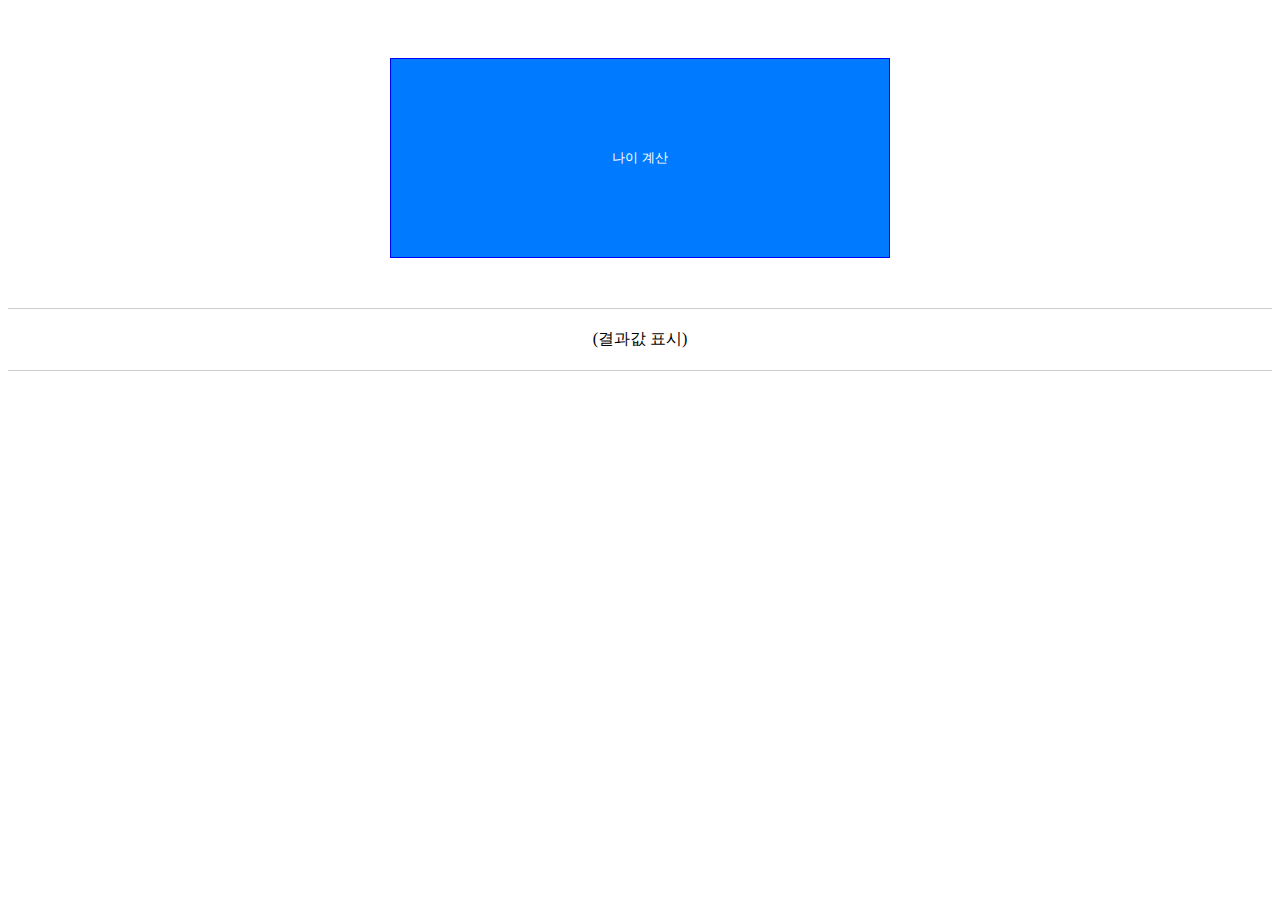
<file: JS+Jquery/2장/calculator.html>
<!DOCTYPE html>
<html lang="ko">
<head>
    <meta charset="UTF-8">
    <meta http-equiv="X-UA-Compatible" content="IE=edge">
    <meta name="viewport" content="width=device-width, initial-scale=1.0">
    <title>Document</title>
    <link rel="stylesheet" href=".\css\style.css">
</head>
<body>
    <button class="btn" onclick="calc()">나이 계산</button>
    <div id="result" class="show">(결과값 표시)</div> 
    
    
    <script>
        function calc(){
            let currentYear = 2022;
            let birthYear = prompt("태어난 년도를 입력하세요.","YYYY");
            let age = 0;
            age = currentYear - birthYear + 1;
            document.querySelector("#result").innerHTML = `당신의 나이는 ${age}세 입니다.`;
        }


    </script>
</body>
</html>
</file>
